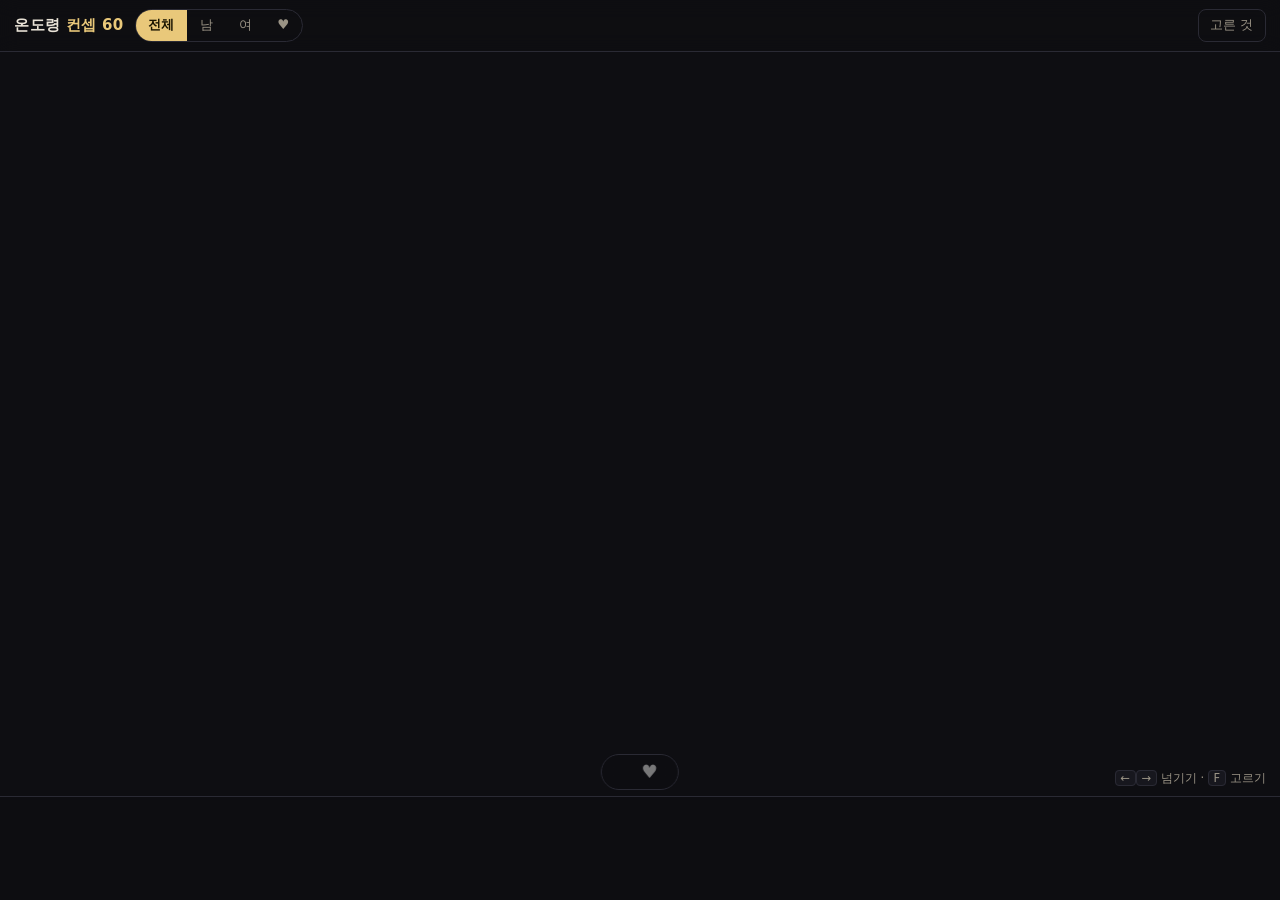
<file: tools/concept/viewer.tpl.html>
<!doctype html>
<html lang="ko">
<head>
<meta charset="utf-8">
<meta name="viewport" content="width=device-width,initial-scale=1,viewport-fit=cover">
<title>온도령 — 컨셉 뷰어</title>
<style>
/* 고르는 화면이다. 그림 말고는 다 물러나 있어야 한다.
   그래서 배경은 거의 검정이고, 글자는 필요한 만큼만 띄운다. */
:root{
  color-scheme: dark;
  --bg:#0E0E12; --panel:#17171E; --line:#2A2A34;
  --ink:#E8E2D6; --dim:#9A9385; --gold:#E9C87A;
}
*{box-sizing:border-box}
html,body{height:100%}
body{
  margin:0; background:var(--bg); color:var(--ink);
  font:15px/1.55 system-ui,-apple-system,'Malgun Gothic',sans-serif;
  overflow:hidden;
}
button{font:inherit;color:inherit;background:none;border:0;cursor:pointer}

/* ── 위 막대 ─────────────────────────────────────── */
.top{
  position:fixed; top:0; left:0; right:0; height:52px; z-index:10;
  display:flex; align-items:center; gap:.7rem; padding:0 .9rem;
  background:rgba(14,14,18,.86); backdrop-filter:blur(10px);
  border-bottom:1px solid var(--line);
}
.brand{font-weight:700; letter-spacing:.02em; white-space:nowrap}
.brand em{color:var(--gold); font-style:normal}
.seg{display:flex; border:1px solid var(--line); border-radius:999px; overflow:hidden}
.seg button{padding:.32rem .8rem; font-size:.84rem; color:var(--dim)}
.seg button[aria-pressed="true"]{background:var(--gold); color:#191400; font-weight:700}
.grow{flex:1}
.count{font-size:.82rem; color:var(--dim); white-space:nowrap; font-variant-numeric:tabular-nums}
.tbtn{padding:.34rem .7rem; border:1px solid var(--line); border-radius:8px; font-size:.82rem; color:var(--dim)}
.tbtn:hover{border-color:var(--gold); color:var(--gold)}

/* ── 무대 ────────────────────────────────────────── */
.stage{
  position:fixed; top:52px; left:0; right:0; bottom:104px;
  display:grid; place-items:center; padding:.8rem;
}
.stage img{
  max-width:100%; max-height:100%;
  border-radius:10px; display:block;
  box-shadow:0 1.2rem 3rem rgba(0,0,0,.6);
}
/* 좌우 절반을 눌러 넘긴다. 큰 화면에서 화살표를 찾아 누르는 것보다 빠르다. */
.nav{position:absolute; top:0; bottom:0; width:34%; z-index:3}
.nav.p{left:0} .nav.n{right:0}
.nav:hover{background:linear-gradient(90deg,rgba(233,200,122,.07),transparent)}
.nav.n:hover{background:linear-gradient(270deg,rgba(233,200,122,.07),transparent)}

/* 이름표 — 그림 위에 얹되 그림을 가리지 않게 아래로 */
.meta{
  position:absolute; left:50%; transform:translateX(-50%); bottom:.4rem;
  display:flex; align-items:center; gap:.6rem;
  padding:.4rem .9rem; border-radius:999px;
  background:rgba(14,14,18,.8); backdrop-filter:blur(8px);
  border:1px solid var(--line); white-space:nowrap;
}
.meta b{color:var(--gold); font-variant-numeric:tabular-nums}
.meta .pickbtn{font-size:1.15rem; line-height:1; filter:grayscale(1) opacity(.5)}
.meta .pickbtn.on{filter:none}

/* ── 아래 썸네일 줄 ──────────────────────────────── */
.rail{
  position:fixed; left:0; right:0; bottom:0; height:104px; z-index:10;
  display:flex; gap:6px; align-items:center;
  padding:0 .6rem; overflow-x:auto; overscroll-behavior-x:contain;
  background:rgba(14,14,18,.9); backdrop-filter:blur(10px);
  border-top:1px solid var(--line); scrollbar-width:thin;
}
.rail figure{margin:0; position:relative; flex:0 0 auto}
.rail img{
  height:80px; width:45px; object-fit:cover; display:block;
  border-radius:5px; border:2px solid transparent; background:var(--panel);
}
.rail figure[aria-current="true"] img{border-color:var(--gold)}
.rail figure.picked::after{
  content:'♥'; position:absolute; top:1px; right:2px;
  font-size:.7rem; color:var(--gold); text-shadow:0 0 3px #000;
}

/* ── 고른 것 ─────────────────────────────────────── */
.sheet{
  position:fixed; inset:0; z-index:20; display:none;
  background:rgba(10,10,13,.95); backdrop-filter:blur(6px);
  padding:1.2rem; overflow:auto;
}
.sheet.on{display:block}
.sheet h2{margin:.2rem 0 1rem; font-size:1rem}
.sheet .grid{display:grid; grid-template-columns:repeat(auto-fill,minmax(150px,1fr)); gap:12px}
.sheet .grid a{color:inherit; text-decoration:none; font-size:.78rem}
.sheet .grid img{width:100%; aspect-ratio:941/1672; object-fit:cover; border-radius:7px; display:block}
.sheet .grid span{display:block; padding:.3rem .1rem; color:var(--dim)}
.sheet textarea{
  width:100%; height:7rem; margin-top:1rem; padding:.7rem;
  background:var(--panel); color:var(--ink);
  border:1px solid var(--line); border-radius:8px;
  font:13px/1.5 ui-monospace,SFMono-Regular,Menlo,monospace; resize:vertical;
}
.sheet .row{display:flex; gap:.5rem; margin-top:.7rem; flex-wrap:wrap}
.empty{color:var(--dim); padding:2rem 0}

.help{position:fixed; right:.9rem; bottom:112px; z-index:9; font-size:.72rem; color:var(--dim); text-align:right; pointer-events:none}
.help kbd{background:var(--panel); border:1px solid var(--line); border-radius:4px; padding:0 .3rem; font:inherit}

@media (max-width:600px){
  .brand span{display:none}
  .stage{bottom:92px} .rail{height:92px} .rail img{height:70px;width:39px}
  .help{display:none}
}
</style>
</head>
<body>

<div class="top">
  <div class="brand">온도령 <em>컨셉 60</em></div>
  <div class="seg" id="seg">
    <button data-f="all" aria-pressed="true">전체</button>
    <button data-f="M" aria-pressed="false">남</button>
    <button data-f="F" aria-pressed="false">여</button>
    <button data-f="pick" aria-pressed="false">♥</button>
  </div>
  <span class="grow"></span>
  <span class="count" id="count"></span>
  <button class="tbtn" id="open-sheet">고른 것</button>
</div>

<div class="stage" id="stage">
  <button class="nav p" id="prev" aria-label="이전"></button>
  <img id="big" alt="">
  <button class="nav n" id="next" aria-label="다음"></button>
  <div class="meta">
    <b id="m-id"></b><span id="m-name"></span>
    <button class="pickbtn" id="pick" title="고르기 (F)">♥</button>
  </div>
</div>

<div class="help"><kbd>←</kbd><kbd>→</kbd> 넘기기 · <kbd>F</kbd> 고르기</div>

<div class="rail" id="rail"></div>

<div class="sheet" id="sheet">
  <h2>고른 것 <span id="pick-n" class="count"></span>
    <button class="tbtn" id="close-sheet" style="float:right">닫기</button></h2>
  <div class="grid" id="pick-grid"></div>
  <p class="empty" id="pick-empty">아직 고른 게 없어요. 그림을 넘기다 <b>♥</b> 를 누르거나 <kbd>F</kbd> 를 치세요.</p>
  <textarea id="pick-text" readonly></textarea>
  <div class="row">
    <button class="tbtn" id="copy">목록 복사</button>
    <button class="tbtn" id="clear">전부 지우기</button>
  </div>
</div>

<script>
const DATA = /*__DATA__*/[];
const KEY = 'ondoryeong.concept.pick.v1';
const $ = (id) => document.getElementById(id);

let picks = new Set();
try { picks = new Set(JSON.parse(localStorage.getItem(KEY) || '[]')); } catch (e) {}
const save = () => { try { localStorage.setItem(KEY, JSON.stringify([...picks])); } catch (e) {} };

let filter = 'all';
let list = [];
let i = 0;

const src = (id) => `assets/concept/${id}.png`;

function applyFilter(keepId) {
  list = DATA.filter((d) => filter === 'all' ? true : filter === 'pick' ? picks.has(d.id) : d.s === filter);
  if (!list.length) list = DATA.slice();          // ♥가 비었을 때 빈 화면이 되지 않게
  const at = list.findIndex((d) => d.id === keepId);
  i = at >= 0 ? at : 0;
  buildRail();
  show();
}

function buildRail() {
  const rail = $('rail');
  rail.innerHTML = list.map((d, n) => `
    <figure data-n="${n}" class="${picks.has(d.id) ? 'picked' : ''}" aria-current="${n === i}">
      <img src="${src(d.id)}" loading="lazy" alt="${d.id} ${d.n}" title="${d.id} ${d.n}">
    </figure>`).join('');
}

/* 앞뒤 한 장씩 미리 받아둔다. 안 그러면 넘길 때마다 흰 칸이 번쩍인다. */
function preload(n) {
  [n - 1, n + 1].forEach((k) => {
    if (k >= 0 && k < list.length) { const im = new Image(); im.src = src(list[k].id); }
  });
}

function show() {
  const d = list[i];
  if (!d) return;
  $('big').src = src(d.id);
  $('big').alt = `${d.id} ${d.n}`;
  $('m-id').textContent = d.id;
  $('m-name').textContent = d.n;
  $('pick').classList.toggle('on', picks.has(d.id));
  $('count').textContent = `${i + 1} / ${list.length}`;
  [...$('rail').children].forEach((f, n) => f.setAttribute('aria-current', String(n === i)));
  const cur = $('rail').children[i];
  if (cur) cur.scrollIntoView({ inline: 'center', block: 'nearest', behavior: 'smooth' });
  preload(i);
}

const go = (step) => { i = (i + step + list.length) % list.length; show(); };

function togglePick() {
  const d = list[i]; if (!d) return;
  picks.has(d.id) ? picks.delete(d.id) : picks.add(d.id);
  save();
  $('pick').classList.toggle('on', picks.has(d.id));
  const fig = $('rail').children[i];
  if (fig) fig.classList.toggle('picked', picks.has(d.id));
}

/* ── 손잡이 ── */
$('prev').onclick = () => go(-1);
$('next').onclick = () => go(1);
$('pick').onclick = (e) => { e.stopPropagation(); togglePick(); };

$('rail').onclick = (e) => {
  const f = e.target.closest('figure'); if (!f) return;
  i = +f.dataset.n; show();
};

$('seg').onclick = (e) => {
  const b = e.target.closest('button'); if (!b) return;
  filter = b.dataset.f;
  [...$('seg').children].forEach((x) => x.setAttribute('aria-pressed', String(x === b)));
  applyFilter(list[i] && list[i].id);
};

document.addEventListener('keydown', (e) => {
  if ($('sheet').classList.contains('on')) { if (e.key === 'Escape') closeSheet(); return; }
  if (e.key === 'ArrowLeft') { e.preventDefault(); go(-1); }
  else if (e.key === 'ArrowRight' || e.key === ' ') { e.preventDefault(); go(1); }
  else if (e.key === 'f' || e.key === 'F') { e.preventDefault(); togglePick(); }
  else if (e.key === 'Home') { i = 0; show(); }
  else if (e.key === 'End') { i = list.length - 1; show(); }
});

/* 손가락으로 넘기기 */
let tx = 0;
$('stage').addEventListener('touchstart', (e) => { tx = e.changedTouches[0].clientX; }, { passive: true });
$('stage').addEventListener('touchend', (e) => {
  const dx = e.changedTouches[0].clientX - tx;
  if (Math.abs(dx) > 45) go(dx < 0 ? 1 : -1);
}, { passive: true });

/* ── 고른 것 ── */
function openSheet() {
  const chosen = DATA.filter((d) => picks.has(d.id));
  $('pick-n').textContent = chosen.length ? `${chosen.length}장` : '';
  $('pick-empty').style.display = chosen.length ? 'none' : '';
  $('pick-grid').innerHTML = chosen.map((d) => `
    <a href="${src(d.id)}" target="_blank">
      <img src="${src(d.id)}" loading="lazy" alt="${d.id}">
      <span><b>${d.id}</b> ${d.n}</span></a>`).join('');
  $('pick-text').value = chosen.map((d) => `${d.id}\t${d.n}`).join('\n');
  $('sheet').classList.add('on');
}
const closeSheet = () => $('sheet').classList.remove('on');
$('open-sheet').onclick = openSheet;
$('close-sheet').onclick = closeSheet;
$('copy').onclick = async () => {
  const t = $('pick-text');
  try { await navigator.clipboard.writeText(t.value); $('copy').textContent = '복사됨'; }
  catch (e) { t.select(); document.execCommand('copy'); $('copy').textContent = '복사됨'; }
  setTimeout(() => { $('copy').textContent = '목록 복사'; }, 1200);
};
$('clear').onclick = () => {
  if (!picks.size || !confirm('고른 것을 전부 지울까요?')) return;
  picks.clear(); save(); buildRail(); show(); openSheet();
};

applyFilter();
</script>
</body>
</html>
</file>
